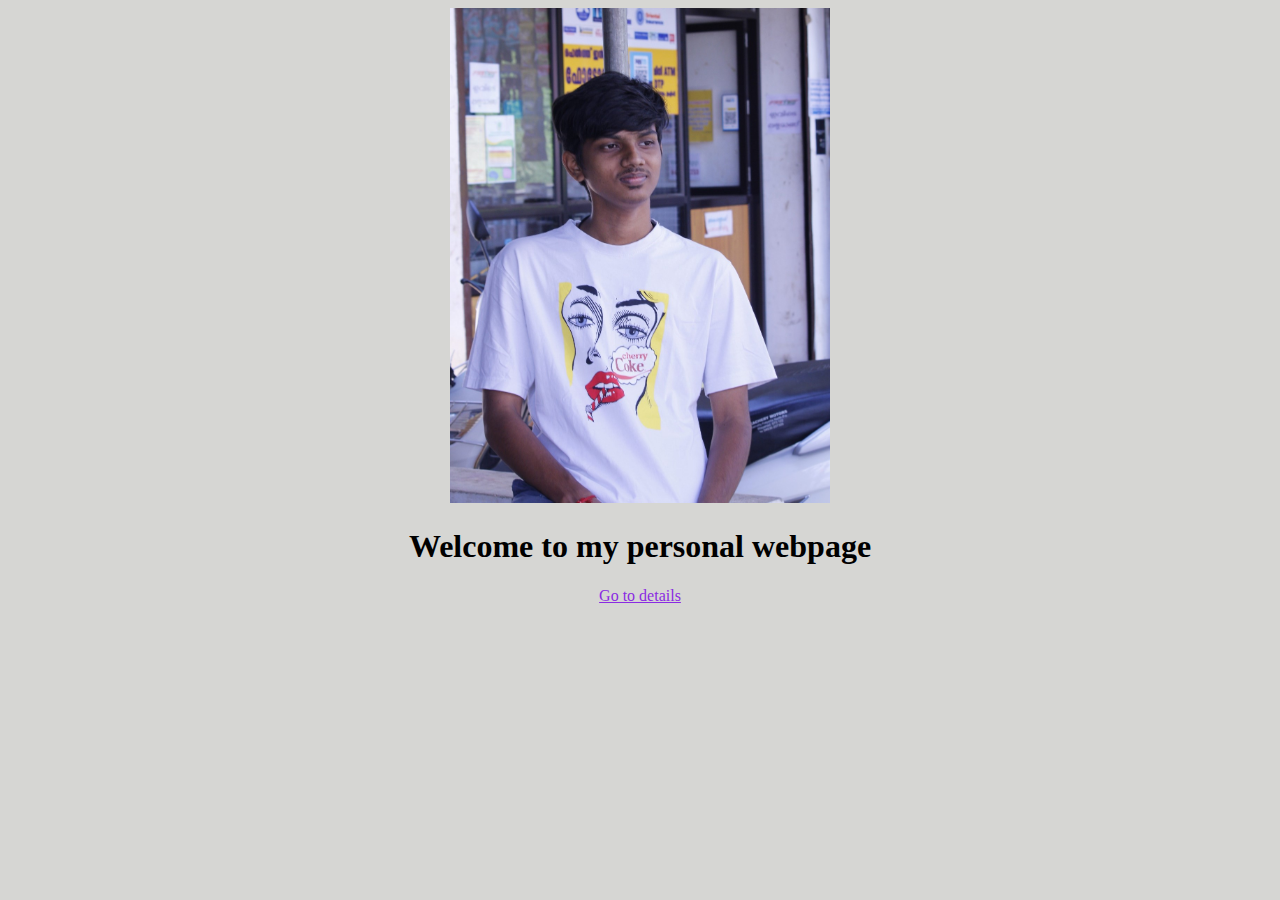
<file: index.html>
<!DOCTYPE html>
<html>
    <head>
        <title>Vipin's Portfolio</title>
        <link rel="stylesheet" href="index.css">

    </head>
    <body>
        <img src="pic.JPG" height="40%" width="30%"alt="My pic">
        <h1> Welcome to my personal webpage</h1>
        <a href="profile.html">Go to details</a>
    </body>
</html>
</file>
<file: index.css>
body{
    text-align:center;
    background-color: rgba(190, 190, 185, 0.63);
}
a{
    color: blueviolet;
}
</file>
